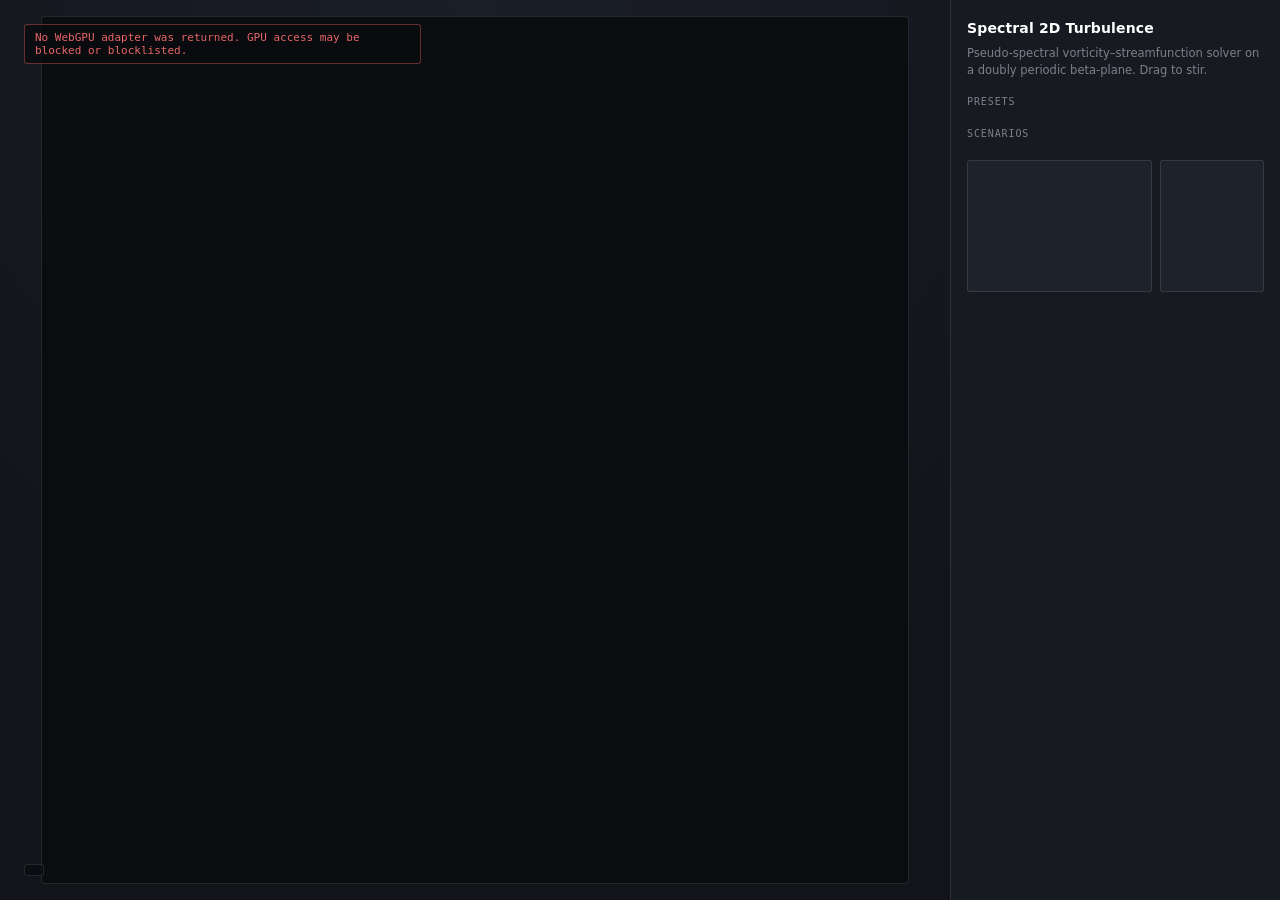
<file: index.html>
<!doctype html>
<html lang="en">
  <head>
    <meta charset="utf-8" />
    <meta name="viewport" content="width=device-width, initial-scale=1" />
    <title>Spectral 2D Turbulence</title>
    <link
      rel="icon"
      href="data:image/svg+xml,%3Csvg xmlns='http://www.w3.org/2000/svg' viewBox='0 0 32 32'%3E%3Crect width='32' height='32' fill='%2312141a'/%3E%3Cpath d='M4 22c6-10 18 6 24-6' stroke='%233987e5' stroke-width='3' fill='none'/%3E%3Cpath d='M4 12c6-10 18 6 24-6' stroke='%23e66767' stroke-width='3' fill='none' opacity='.7'/%3E%3C/svg%3E"
    />
    <link rel="stylesheet" href="./styles.css" />
  </head>
  <body>
    <main>
      <div id="stage">
        <canvas id="sim"></canvas>
        <div id="status"></div>
        <div id="stats"></div>
      </div>
      <aside id="sidebar">
        <header>
          <h1>Spectral 2D Turbulence</h1>
          <p>Pseudo-spectral vorticity&ndash;streamfunction solver on a doubly periodic beta-plane. Drag to stir.</p>
        </header>
        <div class="row-label">presets</div>
        <div id="presets"></div>
        <div class="row-label">scenarios</div>
        <div id="scenarios"></div>
        <div class="plots">
          <canvas id="spectrum"></canvas>
          <canvas id="zonal"></canvas>
        </div>
        <div id="panel"></div>
      </aside>
    </main>
    <script type="module" src="./src/main.js"></script>
  </body>
</html>
</file>
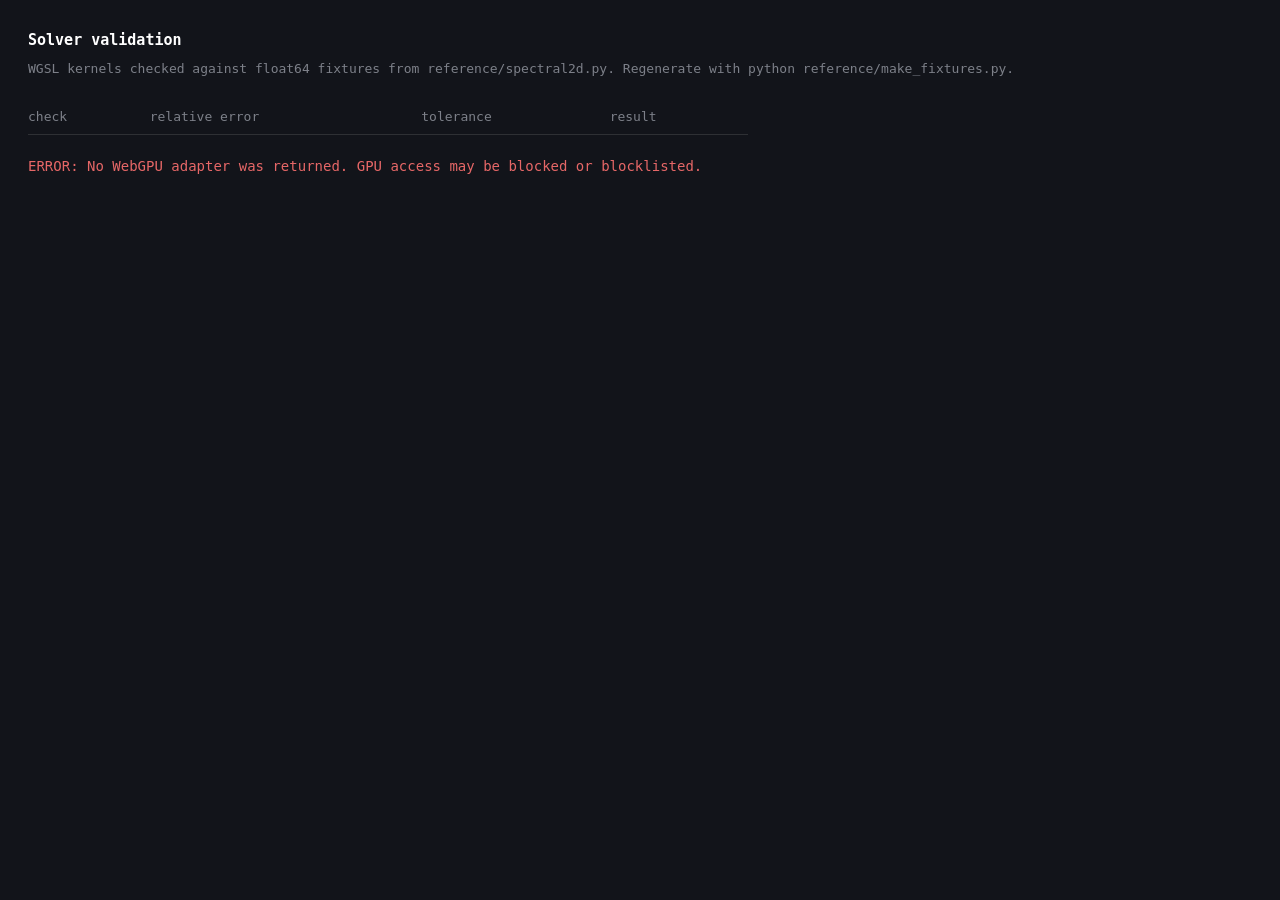
<file: tests/index.html>
<!doctype html>
<html lang="en">
  <head>
    <meta charset="utf-8" />
    <title>Solver validation</title>
    <style>
      body {
        margin: 0;
        padding: 28px;
        background: #12141a;
        color: #c3c2b7;
        font: 13px/1.7 ui-monospace, SFMono-Regular, Menlo, monospace;
      }
      h1 {
        font-size: 15px;
        color: #fff;
        margin: 0 0 4px;
      }
      p.lede {
        margin: 0 0 20px;
        color: #7d8089;
      }
      table {
        border-collapse: collapse;
        min-width: 720px;
      }
      th {
        text-align: left;
        font-weight: 500;
        color: #7d8089;
        border-bottom: 1px solid rgba(195, 194, 183, 0.16);
        padding: 6px 18px 6px 0;
      }
      td {
        padding: 5px 18px 5px 0;
        border-bottom: 1px solid rgba(195, 194, 183, 0.07);
      }
      .pass {
        color: #199e70;
      }
      .fail {
        color: #e66767;
      }
      #summary {
        margin-top: 20px;
        font-size: 14px;
        color: #fff;
      }
    </style>
  </head>
  <body>
    <h1>Solver validation</h1>
    <p class="lede">
      WGSL kernels checked against float64 fixtures from reference/spectral2d.py. Regenerate with
      <code>python reference/make_fixtures.py</code>.
    </p>
    <table>
      <thead>
        <tr>
          <th>check</th>
          <th>relative error</th>
          <th>tolerance</th>
          <th>result</th>
        </tr>
      </thead>
      <tbody id="rows"></tbody>
    </table>
    <div id="summary">running…</div>

    <script type="module">
      import { initDevice } from '../src/gpu/device.js';
      import { Solver } from '../src/gpu/solver.js';

      const rows = document.getElementById('rows');
      const summary = document.getElementById('summary');
      let failures = 0;

      function report(name, err, tol) {
        const ok = Number.isFinite(err) && err <= tol;
        if (!ok) {
          failures += 1;
        }
        const tr = document.createElement('tr');
        tr.innerHTML = `<td>${name}</td><td>${err.toExponential(3)}</td><td>${tol.toExponential(1)}</td>` +
          `<td class="${ok ? 'pass' : 'fail'}">${ok ? 'PASS' : 'FAIL'}</td>`;
        rows.appendChild(tr);
      }

      function relError(got, want) {
        let num = 0;
        let den = 0;
        for (let i = 0; i < want.length; i++) {
          num = Math.max(num, Math.abs(got[i] - want[i]));
          den = Math.max(den, Math.abs(want[i]));
        }
        return den > 0 ? num / den : num;
      }

      async function readBuffer(device, src, bytes) {
        const dst = device.createBuffer({
          size: bytes,
          usage: GPUBufferUsage.MAP_READ | GPUBufferUsage.COPY_DST,
        });
        const enc = device.createCommandEncoder();
        enc.copyBufferToBuffer(src, 0, dst, 0, bytes);
        device.queue.submit([enc.finish()]);
        await dst.mapAsync(GPUMapMode.READ);
        const out = new Float32Array(dst.getMappedRange()).slice();
        dst.unmap();
        dst.destroy();
        return out;
      }

      async function main() {
        const fixtures = await (await fetch('./fixtures.json')).json();
        const { device, description } = await initDevice();
        document.querySelector('p.lede').textContent += `  Adapter: ${description}.`;

        const n = fixtures.fft.n;
        const solver = await Solver.create(device, { n, dyeScale: 1 });
        const bytes = n * n * 8;
        const cfg = {
          beta: fixtures.step.beta,
          drag: fixtures.step.mu,
          viscosity: 1 / 1.5,
          hyperP: fixtures.step.hyperP,
          forceAmp: 0,
          forceK: 20,
          forceWidth: 2,
          cfl: 0.5,
          dtMin: 1e-6,
          dtMax: 1,
          dyeFade: 1,
        };
        solver.configure(cfg);
        report(
          'hyperviscosity coefficient matches reference',
          Math.abs(solver.paramsF[2] / fixtures.step.nuH - 1),
          1e-6,
        );

        const write = (buf, arr) =>
          device.queue.writeBuffer(buf, 0, new Float32Array(arr));

        write(solver.buf.packA, fixtures.fft.input);
        let enc = device.createCommandEncoder();
        let pass = enc.beginComputePass();
        solver.fft.forward(pass, 'packA');
        pass.end();
        device.queue.submit([enc.finish()]);
        report('fft2 forward', relError(await readBuffer(device, solver.buf.packA, bytes), fixtures.fft.forward), 2e-5);

        write(solver.buf.packA, fixtures.fft.input);
        enc = device.createCommandEncoder();
        pass = enc.beginComputePass();
        solver.fft.inverse(pass, 'packA');
        pass.end();
        device.queue.submit([enc.finish()]);
        report('fft2 inverse', relError(await readBuffer(device, solver.buf.packA, bytes), fixtures.fft.inverse), 2e-5);

        write(solver.buf.state[0], fixtures.velocity.what);
        solver.phase = 0;
        enc = device.createCommandEncoder();
        pass = enc.beginComputePass();
        pass.setPipeline(solver.p.velocityPack);
        pass.setBindGroup(0, solver.bg.velocityPack[0]);
        pass.dispatchWorkgroups(Math.ceil((n * n) / 64));
        pass.end();
        device.queue.submit([enc.finish()]);
        report('velocity packing (omega + i u)', relError(await readBuffer(device, solver.buf.packA, bytes), fixtures.velocity.packA), 2e-5);
        report('velocity packing (v)', relError(await readBuffer(device, solver.buf.packB, bytes), fixtures.velocity.packB), 2e-5);

        write(solver.buf.physZ, fixtures.assemble.z);
        write(solver.buf.force, new Array(2 * n * n).fill(0));
        enc = device.createCommandEncoder();
        pass = enc.beginComputePass();
        pass.setPipeline(solver.p.assemble);
        pass.setBindGroup(0, solver.bg.assemble);
        pass.dispatchWorkgroups(Math.ceil((n * n) / 64));
        pass.end();
        device.queue.submit([enc.finish()]);
        report('nonlinear assembly with dealiasing', relError(await readBuffer(device, solver.buf.rhs, bytes), fixtures.assemble.rhs), 5e-5);

        const runSteps = async (count, source) => {
          solver.phase = 0;
          solver.dyeParity = 0;
          write(solver.buf.state[0], source);
          device.queue.writeBuffer(solver.buf.dt, 0, new Float32Array([fixtures.step.dt, 0, 0, 0]));
          solver.setSplats([]);
          const e = device.createCommandEncoder();
          const p = e.beginComputePass();
          for (let i = 0; i < count; i++) {
            solver.encodeStep(p);
          }
          p.end();
          device.queue.submit([e.finish()]);
          return readBuffer(device, solver.buf.state[solver.phase], bytes);
        };

        report('one integrating-factor RK3 step', relError(await runSteps(1, fixtures.step.before), fixtures.step.after), 5e-5);
        report('twenty steps accumulated', relError(await runSteps(20, fixtures.step.before), fixtures.run20.after), 5e-3);

        summary.textContent = failures === 0 ? `ALL ${rows.children.length} CHECKS PASS` : `${failures} CHECK(S) FAILED`;
        summary.className = failures === 0 ? 'pass' : 'fail';
        summary.style.color = failures === 0 ? '#199e70' : '#e66767';
        document.title = failures === 0 ? 'PASS' : 'FAIL';
      }

      main().catch((err) => {
        summary.textContent = `ERROR: ${err.message}`;
        summary.style.color = '#e66767';
        document.title = 'ERROR';
        console.error(err);
      });
    </script>
  </body>
</html>
</file>
<file: styles.css>
:root {
  --surface: #12141a;
  --surface-2: #171a21;
  --surface-3: #1e222b;
  --line: rgba(195, 194, 183, 0.14);
  --ink: #ffffff;
  --ink-dim: #c3c2b7;
  --ink-mute: #7d8089;
  --accent: #3987e5;
}

* {
  box-sizing: border-box;
}

html,
body {
  margin: 0;
  height: 100%;
  background: var(--surface);
  color: var(--ink);
  font: 13px/1.5 ui-sans-serif, system-ui, -apple-system, "Segoe UI", sans-serif;
  overflow: hidden;
}

main {
  display: grid;
  grid-template-columns: minmax(0, 1fr) 330px;
  height: 100%;
}

#stage {
  position: relative;
  display: grid;
  place-items: center;
  min-width: 0;
  padding: 16px;
  background:
    radial-gradient(120% 120% at 50% 0%, #1a1e27 0%, var(--surface) 70%);
}

#sim {
  width: min(100%, calc(100vh - 32px));
  height: min(100%, calc(100vh - 32px));
  aspect-ratio: 1;
  display: block;
  border-radius: 4px;
  border: 1px solid var(--line);
  touch-action: none;
  cursor: crosshair;
  background: #0a0c10;
}

#stats {
  position: absolute;
  left: 24px;
  bottom: 24px;
  font: 11px/1.4 ui-monospace, SFMono-Regular, Menlo, monospace;
  color: var(--ink-dim);
  background: rgba(10, 12, 16, 0.72);
  border: 1px solid var(--line);
  border-radius: 3px;
  padding: 5px 9px;
  pointer-events: none;
  white-space: pre;
}

#status {
  position: absolute;
  top: 24px;
  left: 24px;
  font: 11px ui-monospace, SFMono-Regular, Menlo, monospace;
  color: var(--ink-dim);
  background: rgba(10, 12, 16, 0.8);
  border: 1px solid var(--line);
  border-radius: 3px;
  padding: 6px 10px;
  max-width: 60ch;
  opacity: 0;
  transition: opacity 0.4s;
  pointer-events: none;
}

#status.visible {
  opacity: 1;
}

#status.error {
  color: #e66767;
  border-color: rgba(230, 103, 103, 0.4);
  pointer-events: auto;
}

#sidebar {
  border-left: 1px solid var(--line);
  background: var(--surface-2);
  overflow-y: auto;
  padding: 18px 16px 40px;
}

#sidebar header h1 {
  margin: 0 0 6px;
  font-size: 14px;
  font-weight: 600;
  letter-spacing: 0.01em;
}

#sidebar header p {
  margin: 0 0 16px;
  font-size: 11.5px;
  color: var(--ink-mute);
}

#presets,
#scenarios {
  display: flex;
  flex-wrap: wrap;
  gap: 6px;
  margin-bottom: 14px;
}

.row-label {
  font: 10px ui-monospace, SFMono-Regular, Menlo, monospace;
  letter-spacing: 0.09em;
  text-transform: uppercase;
  color: var(--ink-mute);
  margin-bottom: 7px;
}

.preset,
.action {
  font: 11px ui-monospace, SFMono-Regular, Menlo, monospace;
  color: var(--ink-dim);
  background: var(--surface-3);
  border: 1px solid var(--line);
  border-radius: 3px;
  padding: 5px 9px;
  cursor: pointer;
  transition: border-color 0.15s, color 0.15s;
}

.preset:hover,
.action:hover {
  color: var(--ink);
  border-color: rgba(57, 135, 229, 0.6);
}

.action {
  width: 100%;
  padding: 7px;
}

.plots {
  display: grid;
  grid-template-columns: 1fr 104px;
  gap: 8px;
  margin-bottom: 18px;
}

.plots canvas {
  width: 100%;
  height: 132px;
  background: var(--surface-3);
  border: 1px solid var(--line);
  border-radius: 3px;
}

.group {
  border-top: 1px solid var(--line);
  padding: 12px 0 4px;
}

.group h2 {
  margin: 0 0 10px;
  font: 10px ui-monospace, SFMono-Regular, Menlo, monospace;
  letter-spacing: 0.09em;
  text-transform: uppercase;
  color: var(--ink-mute);
}

.row {
  margin-bottom: 11px;
}

.row-head {
  display: flex;
  justify-content: space-between;
  align-items: baseline;
  margin-bottom: 4px;
}

.row label {
  font-size: 11.5px;
  color: var(--ink-dim);
}

.readout {
  font: 11px ui-monospace, SFMono-Regular, Menlo, monospace;
  color: var(--ink);
}

.row-select {
  display: flex;
  justify-content: space-between;
  align-items: center;
  gap: 10px;
}

select {
  flex: 1;
  min-width: 0;
  font: 11px ui-monospace, SFMono-Regular, Menlo, monospace;
  color: var(--ink);
  background: var(--surface-3);
  border: 1px solid var(--line);
  border-radius: 3px;
  padding: 4px 6px;
}

input[type="range"] {
  width: 100%;
  height: 3px;
  appearance: none;
  background: var(--surface-3);
  border-radius: 2px;
  outline: none;
}

input[type="range"]::-webkit-slider-thumb {
  appearance: none;
  width: 11px;
  height: 11px;
  border-radius: 50%;
  background: var(--accent);
  cursor: pointer;
}

input[type="range"]::-moz-range-thumb {
  width: 11px;
  height: 11px;
  border: none;
  border-radius: 50%;
  background: var(--accent);
  cursor: pointer;
}

.toggle {
  display: flex;
  align-items: center;
  gap: 7px;
  cursor: pointer;
}

@media (max-width: 900px) {
  main {
    grid-template-columns: 1fr;
    grid-template-rows: auto 1fr;
    overflow: auto;
  }

  #sim {
    width: min(100%, 90vw);
    height: auto;
  }
}
</file>
